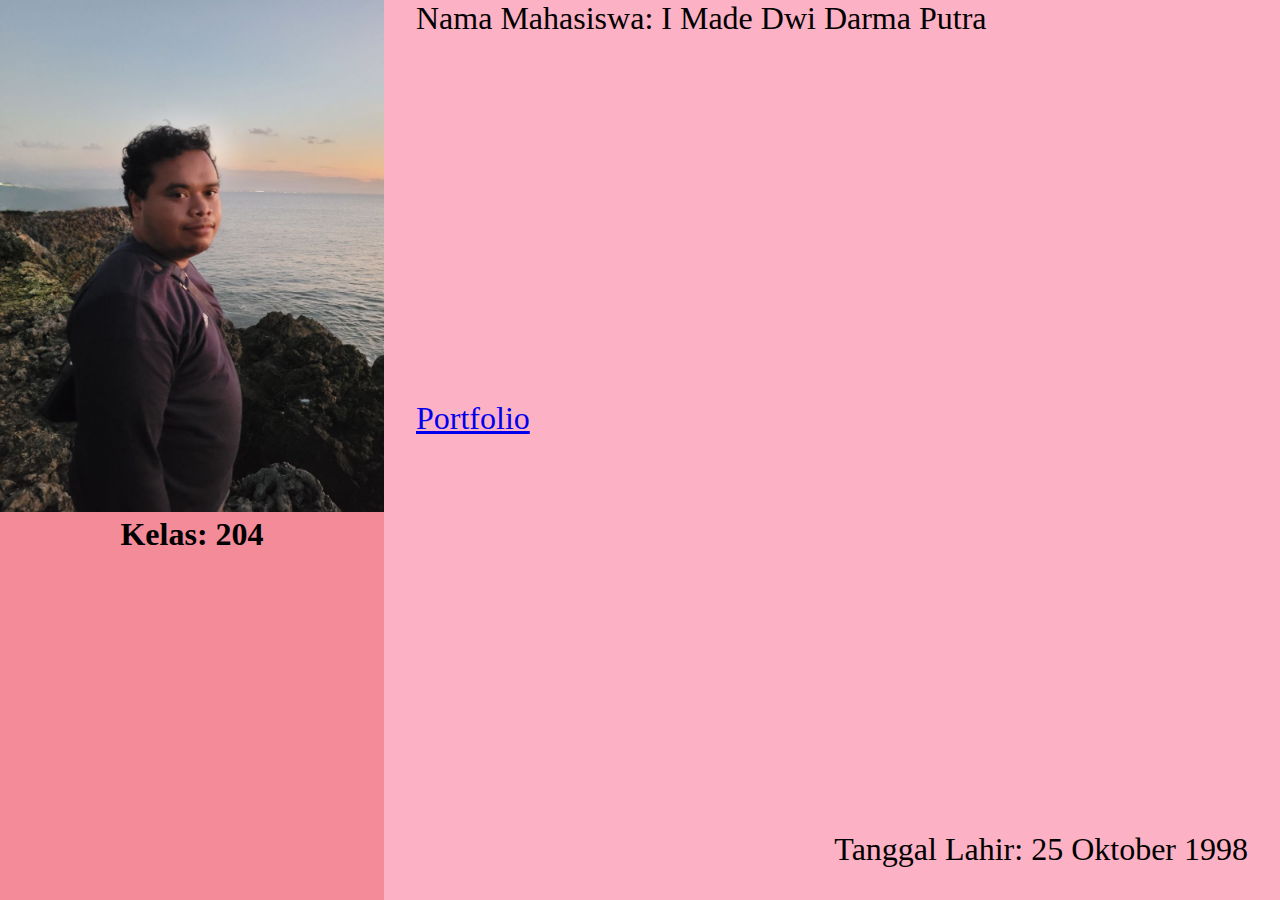
<file: index.html>
<!-- 
Nama: I Made Dwi Darma Putra 
NIM: 220401010105
Kelas: 204
Mata Kuliah: Pemrograman Web 
-->

<!DOCTYPE html>
<html lang="en">
  <head>
    <meta charset="UTF-8" />
    <meta http-equiv="X-UA-Compatible" content="IE=edge" />
    <meta name="viewport" content="width=device-width, initial-scale=1.0" />
    <!-- css -->
    <link rel="stylesheet" href="style.css" />
    <title>Biodata</title>
  </head>
  <body>
    <div class="container">
      <div class="left-container">
        <img src="./src/images/pic-1.jpg" alt="my pic" width="100%" />
        <h1 style="text-align: center">
          <strong> Kelas: 204 </strong>
        </h1>
      </div>
      <div class="right-container">
        <div class="right-group">
          <h1>Nama Mahasiswa: I Made Dwi Darma Putra</h1>

          <h1 style="color: black"><a href="portfolio.html">Portfolio</a></h1>
          <h1 style="text-align: right; padding: 32px">
            Tanggal Lahir: 25 Oktober 1998
          </h1>
        </div>
      </div>
    </div>
  </body>
</html>
</file>
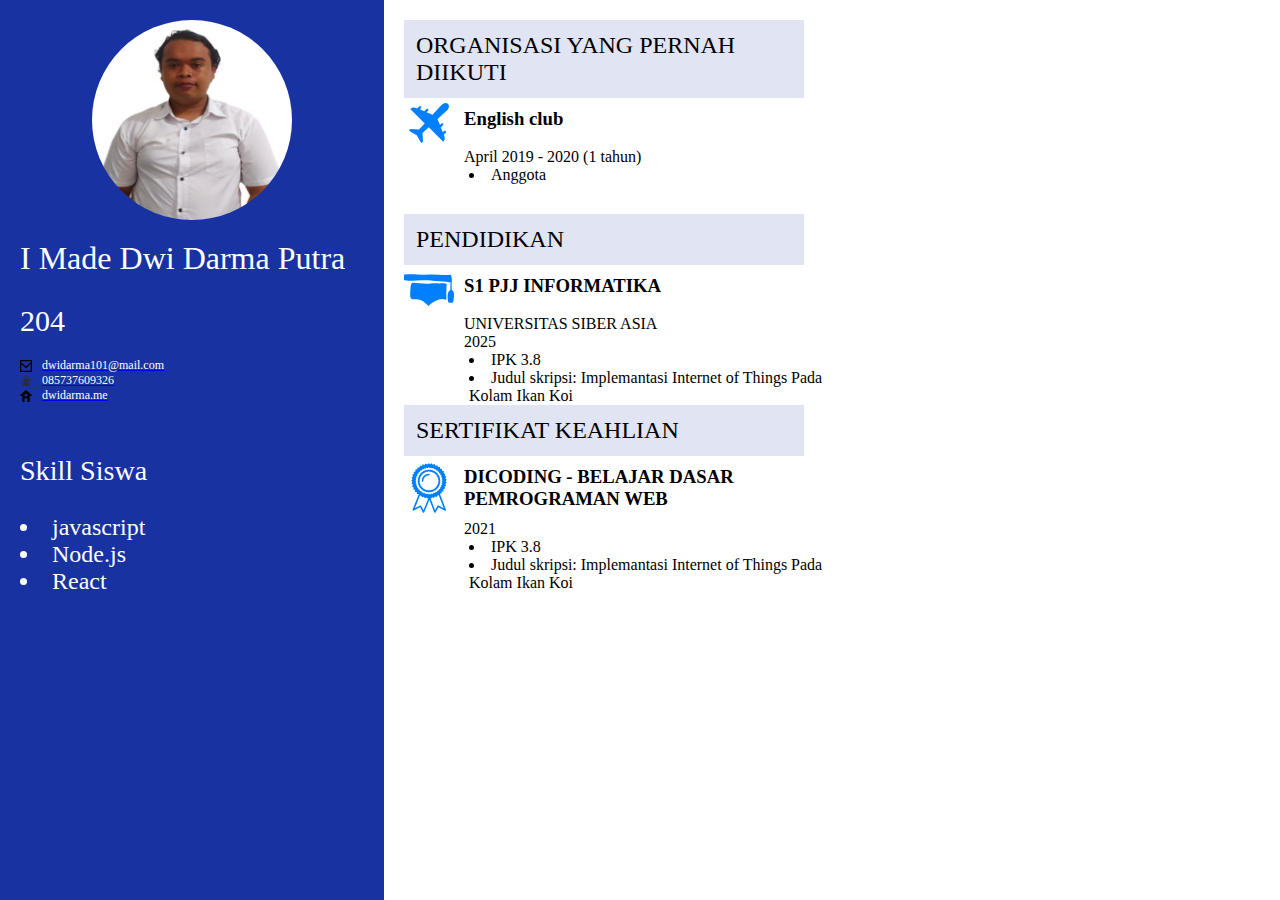
<file: portfolio.html>
<!DOCTYPE html>
<html lang="en">
  <head>
    <meta charset="UTF-8" />
    <meta http-equiv="X-UA-Compatible" content="IE=edge" />
    <meta name="viewport" content="width=device-width, initial-scale=1.0" />
    <title>Portfolio</title>
    <!-- css -->
    <link rel="stylesheet" href="style.css" />
  </head>
  <body>
    <div class="container">
      <!-- bagian kiri -->
      <div class="left-porto">
        <div style="width: 100%; display: flex; justify-content: center">
          <img
            src="src/images/pic-2.jpg"
            alt="Dwi's profile"
            style="
              border-radius: 50%;
              width: 200px;
              height: 200px;
              text-align: center;
            "
          />
        </div>
        <div class="nama">
          <h1 style="font-size: 32px">I Made Dwi Darma Putra</h1>
          <br />
          <h2 style="font-size: 30px">204</h2>
        </div>
        <div class="link">
          <ul>
            <li style="font-size: 12px">
              <a href="mailto:dwidarma101@gmail.com">
                <div class="list-container">
                  <img src="src/images/email.svg" alt="email icon" />
                  <span>dwidarma101@mail.com</span>
                </div>
              </a>
            </li>
            <li style="font-size: 12px">
              <a href="https://wa.me/085737609326">
                <div class="list-container">
                  <img
                    src="src/images/profile.svg"
                    alt="email icon"
                    style="color: white"
                  />
                  <span>085737609326</span>
                </div>
              </a>
            </li>

            <li style="font-size: 12px">
              <a href="https://dwidarma.me">
                <div class="list-container">
                  <img src="src/images/home.svg" alt="email icon" />
                  <span>dwidarma.me</span>
                </div>
              </a>
            </li>
          </ul>
        </div>

        <div class="skill">
          <h3>Skill Siswa</h3>
          <br />
          <ul style="list-style-type: disc; list-style-position: inside">
            <li>javascript</li>
            <li>Node.js</li>
            <li>React</li>
          </ul>
        </div>
      </div>
      <div class="right-porto">
        <div class="organisasi">
          <div class="header">
            <h2>ORGANISASI YANG PERNAH DIIKUTI</h2>
          </div>
          <div style="display: flex">
            <img
              src="src/images/airplane.svg"
              alt=""
              width="50px"
              height="50px"
            />
            <h3 style="padding: 10px"><strong>English club</strong></h3>
          </div>
          <div style="margin-left: 60px">April 2019 - 2020 (1 tahun)</div>
          <ul
            style="
              list-style-type: disc;
              list-style-position: inside;
              margin-left: 65px;
            "
          >
            <li>Anggota</li>
          </ul>
        </div>
        <div class="organisasi" style="width: 50%; margin-top: 30px">
          <div class="header">
            <h2>PENDIDIKAN</h2>
          </div>
          <div style="display: flex">
            <img src="src/images/cap.svg" alt="" width="50px" height="50px" />
            <h3 style="padding: 10px"><strong>S1 PJJ INFORMATIKA</strong></h3>
          </div>
          <div style="margin-left: 60px">UNIVERSITAS SIBER ASIA</div>
          <div style="margin-left: 60px">2025</div>
          <ul
            style="
              list-style-type: disc;
              list-style-position: inside;
              margin-left: 65px;
            "
          >
            <li>IPK 3.8</li>
            <li>
              Judul skripsi: Implemantasi Internet of Things Pada Kolam Ikan Koi
            </li>
          </ul>
        </div>
        <div class="organisasi" style="width: 50%">
          <div class="header">
            <h2>SERTIFIKAT KEAHLIAN</h2>
          </div>
          <div style="display: flex">
            <img
              src="src/images/ribbon.svg"
              alt=""
              width="50px"
              height="50px"
            />
            <h3 style="padding: 10px">
              <strong>DICODING - BELAJAR DASAR PEMROGRAMAN WEB</strong>
            </h3>
          </div>
          <div style="margin-left: 60px">2021</div>
          <ul
            style="
              list-style-type: disc;
              list-style-position: inside;
              margin-left: 65px;
            "
          >
            <li>IPK 3.8</li>
            <li>
              Judul skripsi: Implemantasi Internet of Things Pada Kolam Ikan Koi
            </li>
          </ul>
        </div>
      </div>
    </div>
  </body>
</html>
</file>
<file: style.css>
/* reset css */
html {
  box-sizing: border-box;
  font-size: 16px;
}

*,
*:before,
*:after {
  box-sizing: inherit;
}

body,
h1,
h2,
h3,
h4,
h5,
h6,
p,
ol,
ul {
  margin: 0;
  padding: 0;
  font-weight: normal;
}

ol,
ul {
  list-style: none;
}

img {
  max-width: 100%;
  height: auto;
}
/* reset ebd here */

/* biodata style */
.container {
  width: 100%;
}

.left-container {
  width: 30%;
  height: 100vh;
  background-color: #f38b99;
  float: left;
}

.right-container {
  width: 70%;
  background-color: #fdb1c4;
  height: 100vh;
  float: right;
}

.right-group {
  width: 100%;
  height: 100%;
  display: flex;
  flex-direction: column;
  justify-content: space-between;
  padding-left: 32px;
}

/* portfolio style */

.left-porto {
  width: 30%;
  height: 100%;
  min-height: 100vh;
  background-color: #1932a1;
  float: left;
  padding: 20px;
}

.right-porto {
  width: 70%;
  height: 100%;
  min-height: 100vh;
  float: right;
  padding: 20px;
}

.nama {
  font-size: 24px;
  font-weight: bold;
  color: #fff;
  margin-top: 20px;
  margin-bottom: 20px;
}

.list-container {
  color: white;
  display: flex;
  align-items: center;
  gap: 10px;
}

.list-container img {
  width: 12px;
  height: 12px;
}

.skill {
  color: white;
  font-size: 24px;
  margin-top: 52px;
  margin-bottom: 20px;
}

.header {
  background-color: #1932a121;
  width: 400px;
  padding: 12px;
}
</file>
